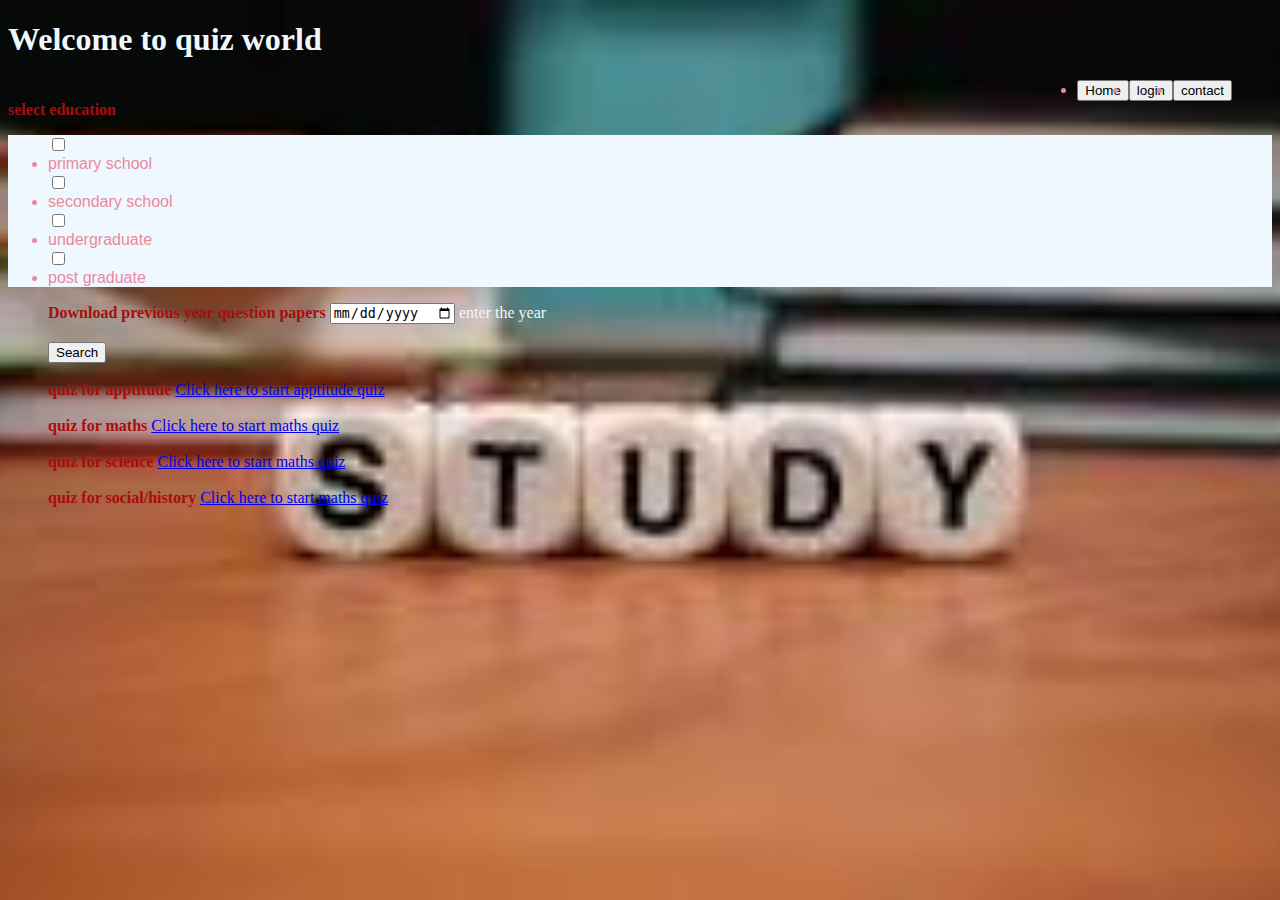
<file: quiz.html>
<!DOCTYPE html>

<head>
    <title>practice quiz</title>
    <link rel="stylesheet" href="quiz.css">
    <script href="quiz.js"></script>
</head>
<body>
    <h1>Welcome to quiz world</h1>

<header>
    
<li type=" "><button>Home</button></li>
<li  href="login.html">

<button>login</button></li>
<li><button>contact</button></li>
</header><b>select education</b>
<ul>
   <input type="checkbox"> <li>primary school</li></input>
   <input type="checkbox"><li>secondary school</li></input>
   <input type="checkbox"><li>undergraduate</li></input>
   <input type="checkbox"><li>post graduate</li></input>
</ul>
<ol>
    <b>Download previous year question papers</b>
</hr>
    <input type="date">  enter the year</input><br/></br>
    <button>Search</button><br/></br><b>quiz for apptitude</b>
    <a href="https://www.careerride.com/online-practice-test/Aptitude">Click here to start apptitude quiz</a>
    <br/></br> <b>quiz for maths</b>
    <a href="https://www.math-only-math.com/online-math-quiz.html">Click here to start maths quiz</a>
    <br/></br><b>quiz for science</b>
    <a href="https://www.edudose.com/gk/general-science-online-quiz-test/">Click here to start maths quiz</a>
    <br/></br><b>quiz for social/history</b>
    <a href="https://www.proprofs.com/quiz-school/story.php?title=social-science-quiz-test-yourself">Click here to start maths quiz</a>
</ol>
</body>
</html>
</file>
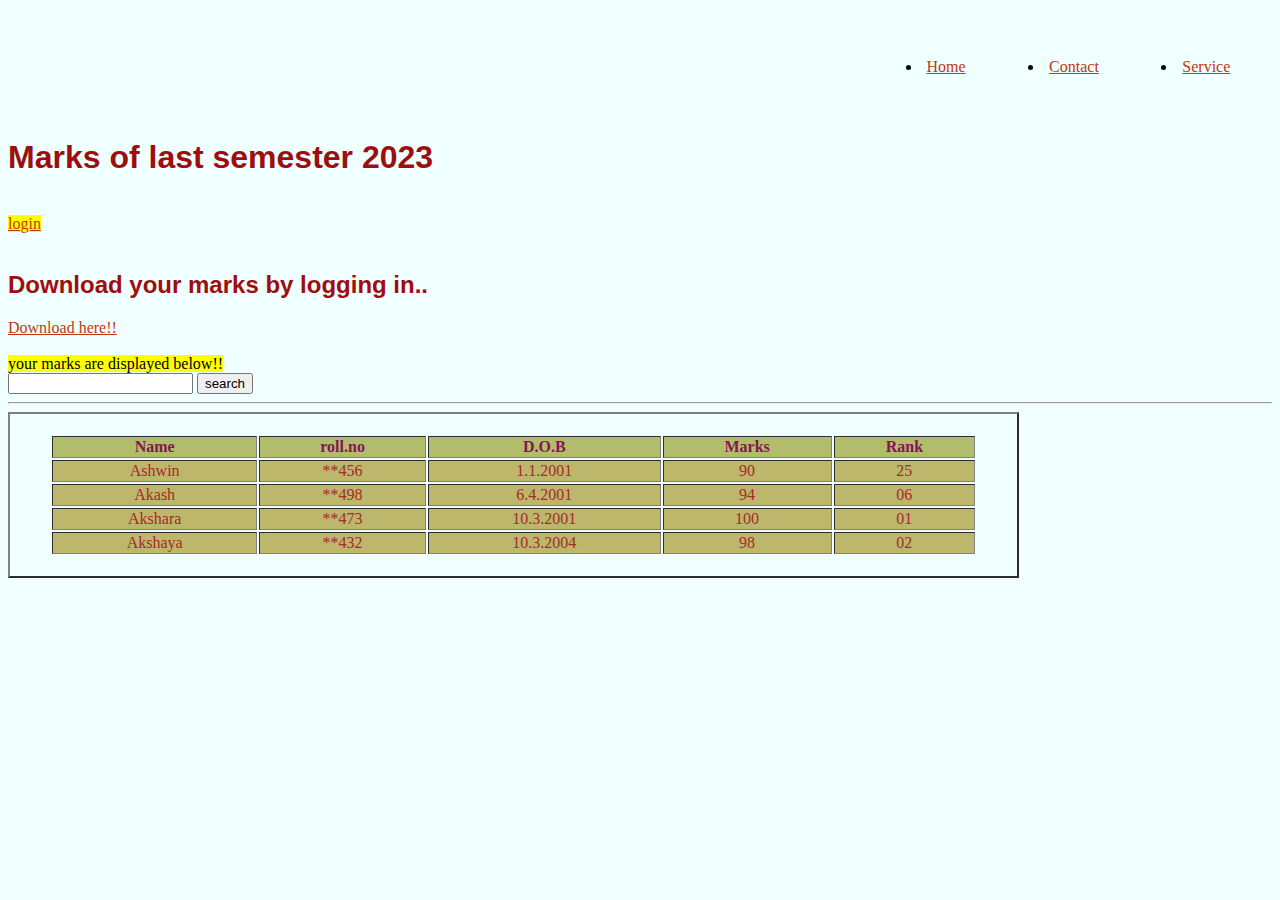
<file: table.html>
<!DOCTYPE html>
<html >
<head>
   <link rel="stylesheet" href="table.css">
    <title>Tables</title>
<link rel="icon" href="glasses-1052010_960_720.jpg">
</head>

<body>
    <header>
    <ul>
      <li><a href="">Home</a></li> <br/>
    <li><a href="">Contact</a></li> 
<li> <a href="">Service</a></li> 
    </ul>
</header>
       <h1>Marks of last semester 2023</h1><br/>
       <mark><a href="">login</a></mark><br/>
       
       
    <nav>

    </nav>
       
     <br/>
    
       
     <h2>Download your marks by logging in..</h2>
       <a href="">Download here!!</a><br/>
       <br/>
       <mark>your marks are displayed below!!</mark><br/>
    
    <input type="text" width="20">
    <button>search</button><hr/>
    <table border="2">
        <thead>
            <tr>
                <th>Name</th>
                <th>roll.no</th>
                <th>D.O.B</th>
                <th>Marks</th>
                <th>Rank</th>
                
            </tr>
        </thead>
        <tbody>
            <tr>
                <td>Ashwin</td>
                <td>**456</td>
                <td>1.1.2001</td>
                <td>90</td>
                <td>25</td>
                
            </tr>
            <tr>
                <td>Akash</td>
                <td>**498</td>
                <td>6.4.2001</td>
                <td>94</td>
                <td>06</td>
                
            </tr>
            <tr>
                <td>Akshara</td>
                <td>**473</td>
                <td>10.3.2001</td>
                <td>100</td>
                <td>01</td>
                
            </tr>
            <tr>
                <td>Akshaya</td>
                <td>**432</td>
                <td>10.3.2004</td>
                <td>98</td>
                <td>02</td>
                
            </tr>
        </tbody>
    </table>
</body>
</html>
</file>
<file: quiz.css>
body{
    color:aliceblue;
    background-image:url([data-uri]);
    background-repeat: no-repeat;
    background-size: cover;
    background-attachment: fixed;
    background-position: 40% 50%;
    height:650px;
    border-radius: 30px;
    border-spacing: 5%;
    
}
header{
    display:flex;
    justify-content: flex-end;
    padding:0px 40px;
}
b{
    color:rgb(168, 13, 13);
}
li{
    color: rgb(232, 138, 155);
    
    font-family: 'Lucida Sans', 'Lucida Sans Regular', 'Lucida Grande', 'Lucida Sans Unicode', Geneva, Verdana, sans-serif;

}
h1{
    display:flex;
    align-items: center;
}
ul{
    background-color: aliceblue;
}
</file>
<file: table.css>
table{
   
    box-sizing: border-box;
    margin: 0;
    padding: 20px 40px;
    width:80%;
}
h1,h2{
    color:rgb(157, 14, 14);
    font-family: 'Lucida Sans', 'Lucida Sans Regular', 'Lucida Grande', 'Lucida Sans Unicode', Geneva, Verdana, sans-serif;
    font-size: 100% 100%;
    display:grid;
}
td{
 text-align:center;
 background-color: darkkhaki;
 color:brown;
}
tr{
    background-color: rgb(177, 189, 107);
 color:rgb(135, 20, 85);
}
body{
    background-image:url(https://images.unsplash.com/photo-1638537690617-ebc561143de0?ixlib=rb-4.0.3&ixid=MnwxMjA3fDB8MHxzZWFyY2h8MzV8fGJsYWNrJTIwYW5kJTIwd2hpdGUlMjBib29rfGVufDB8fDB8fA%3D%3D&auto=format&fit=crop&w=400&q=60);
background-color:azure;
background-repeat: no-repeat;
background-size: cover;
}
nav{
    display:flex;
    justify-content: flex-end;
}
ul{
    display:inline-block;
    display:flex;
    justify-content: flex-end;
}
a{color:rgb(191, 57, 16);}
ul li{
  
    
    padding:5px;
   
    margin:3% 3%;
    border-width:20px ;
    border-radius: 10px;
   border-color: black;
}
header{
    text-align: center;
    
}
</file>
